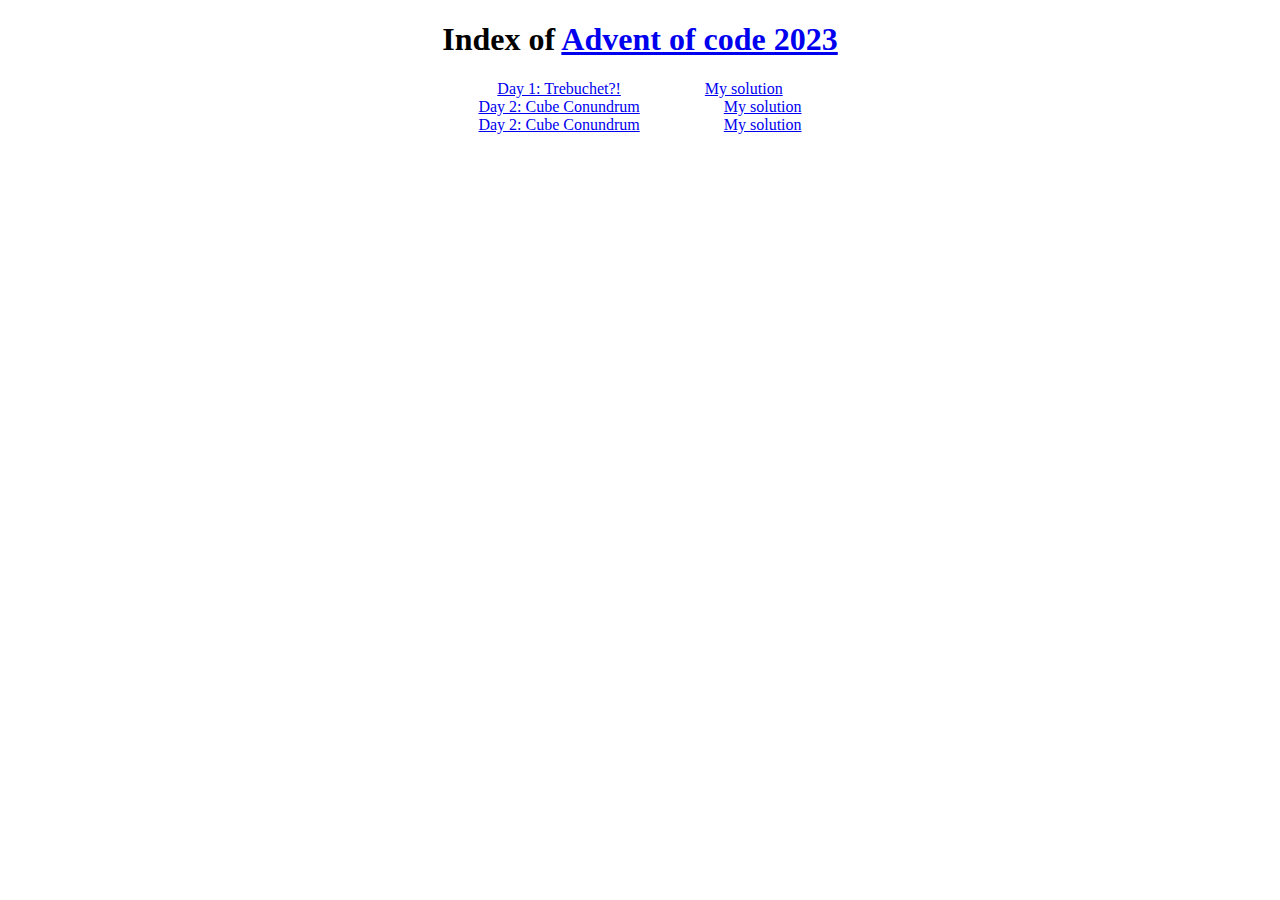
<file: index.html>
<!DOCTYPE html>
<html lang="en">
  <head>
    <meta charset="UTF-8" />
    <meta name="viewport" content="width=device-width, initial-scale=1.0" />
    <link rel="stylesheet" href="./stylesheets/index.css" />
    <title>index aoc 2023</title>
  </head>
  <body>
    <h1>Index of <a href="https://adventofcode.com/2023/"> Advent of code 2023</a></h1>

    <div name="indexWrapper">
      <div name="aocCard">
        <a name="aocURL" href="https://adventofcode.com/2023/day/1" target="_blank">Day 1: Trebuchet?!</a>
        <a name="aocSolution" href="./day1/index.html" target="_blank">My solution</a>
      </div>
      <div name="aocCard">
        <a name="aocURL" href="https://adventofcode.com/2023/day/2" target="_blank">Day 2: Cube Conundrum</a>
        <a name="aocSolution" href="./day2/index.html" target="_blank">My solution</a>
      </div>
      <div name="aocCard">
        <a name="aocURL" href="https://adventofcode.com/2023/day/3" target="_blank">Day 2: Cube Conundrum</a>
        <a name="aocSolution" href="./day3/index.html" target="_blank">My solution</a>
      </div>
    </div>
  </body>
</html>
</file>
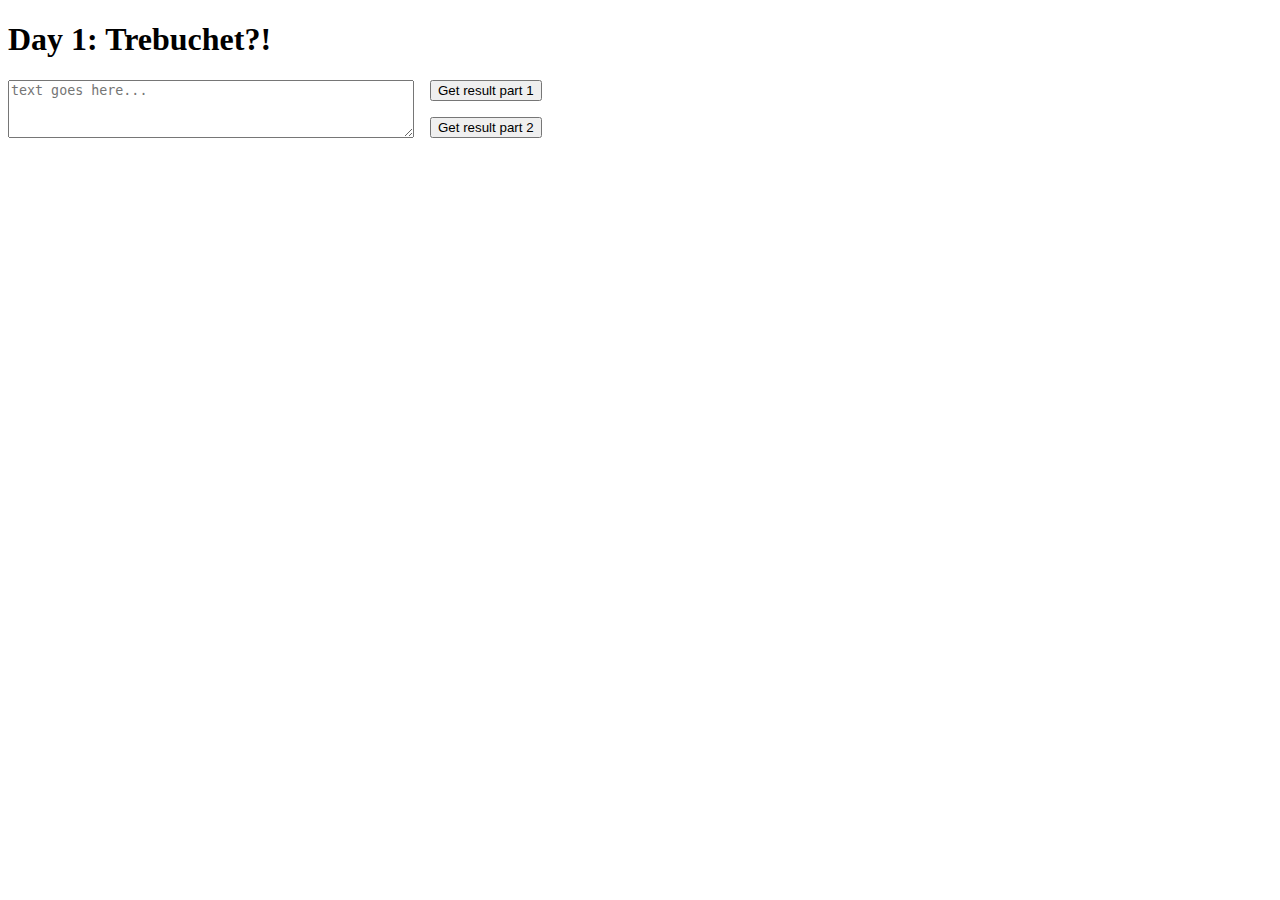
<file: day1/index.html>
<!DOCTYPE html>
<html lang="en">
  <head>
    <meta charset="UTF-8" />
    <meta name="viewport" content="width=device-width, initial-scale=1.0" />
    <title>Day 1: Trebuchet?!</title>
    <script defer src="solution.js"></script>
  </head>
  <body>
    <h1>Day 1: Trebuchet?!</h1>
    <div style="display:flex; flex-flow:row wrap; gap:1rem;">
    <textarea style="max-width:900px; min-width:400px;" placeholder="text goes here..."></textarea>
    <div style="display:flex; flex-flow:column wrap; gap:1rem;">
    <button>Get result part 1</button>
    <button>Get result part 2</button>
  </div>
    </div>
  </body>
</file>
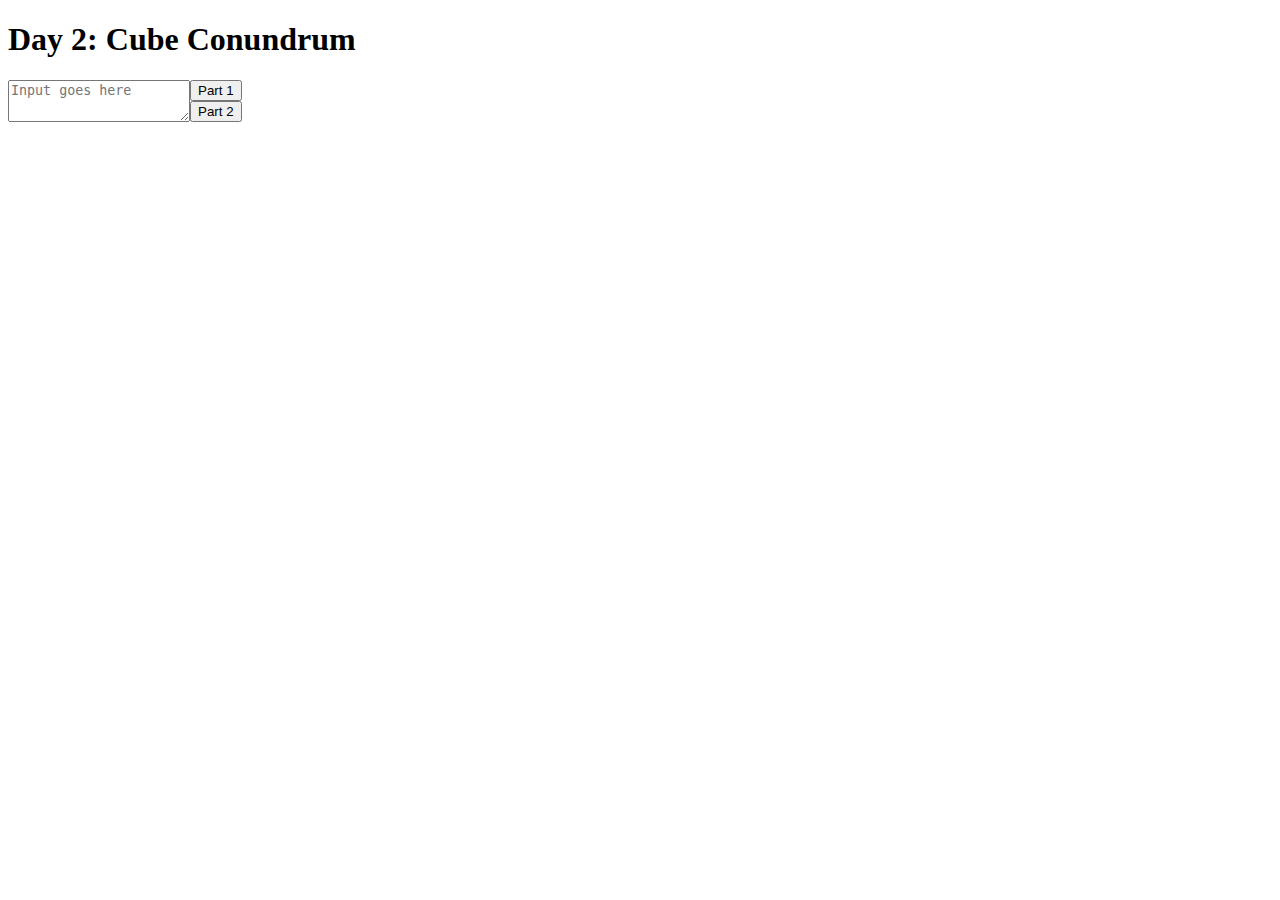
<file: day2/index.html>
<!DOCTYPE html>
<html lang="en">
  <head>
    <meta charset="UTF-8" />
    <meta name="viewport" content="width=device-width, initial-scale=1.0" />
    <title>Day 2: Cube Conundrum</title>
    <script defer src="solution.js"></script>
  </head>
  <body>
    <h1>Day 2: Cube Conundrum</h1>
    <div style="display: flex; flex-flow: row wrap">
      <textarea placeholder="Input goes here"></textarea>
      <div style="display: flex; flex-flow: column wrap">
        <button>Part 1</button>
        <button>Part 2</button>
      </div>
    </div>
  </body>
</html>
</file>
<file: stylesheets/index.css>
h1{
    text-align: center;
}
[name=indexWrapper]{
    display:flex;
    flex-flow:column nowrap;
    place-items: center;
}

[name=aocCard] a{
    margin:2.5rem;
}

[name=aocCard]{
    margin:auto;
}
</file>
